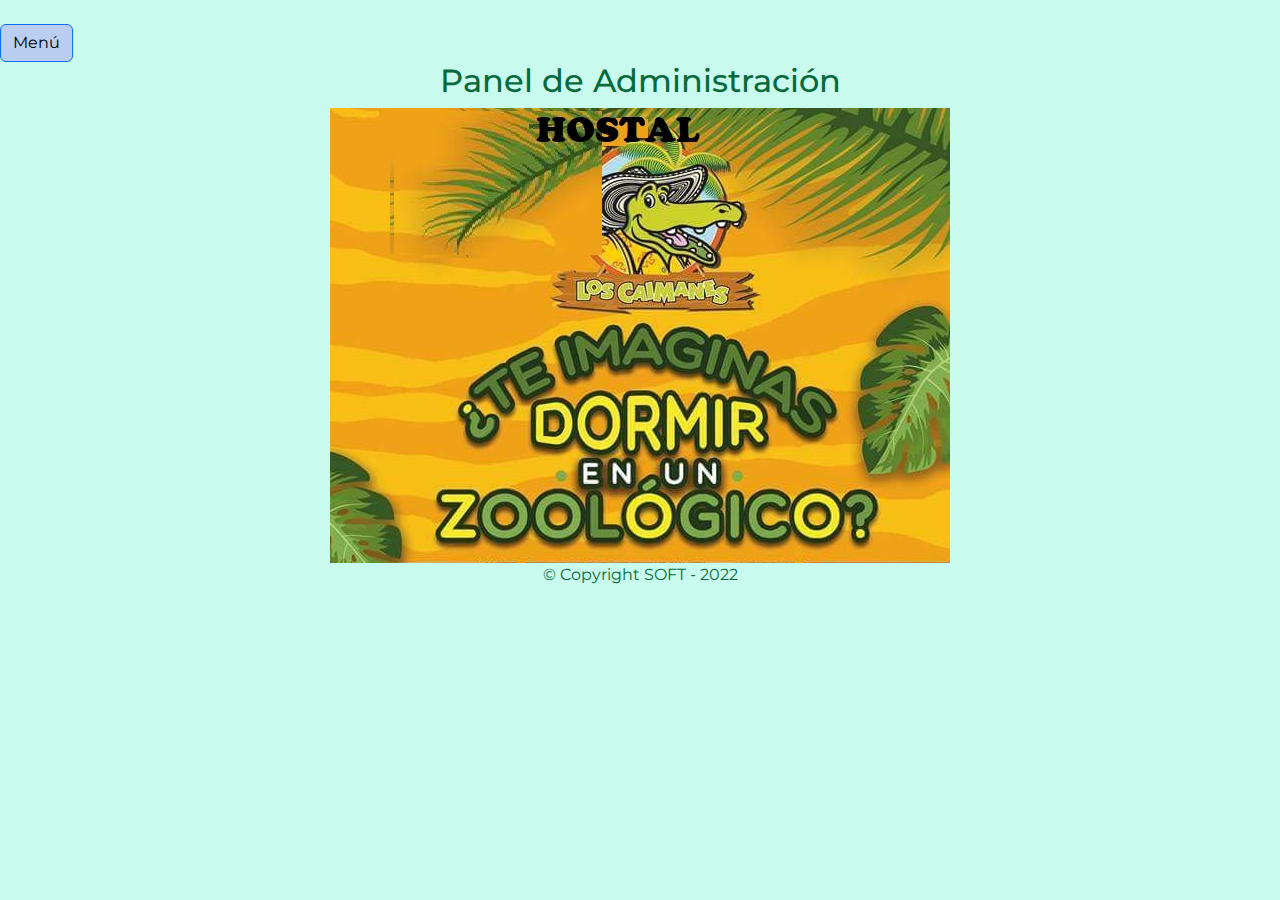
<file: index.html>
<!doctype html>
<html lang="en">

  <head>
    <meta charset="utf-8">
    <meta name="viewport" content="width=device-width, initial-scale=1">
    <title>Hostal Los Caimanes</title>
     <link href="https://fonts.googleapis.com/css2?family=Montserrat:wght@300&display=swap" rel="stylesheet">
     <link href="css/bootstrap.min.css" rel="stylesheet">
     <link rel="stylesheet" href="style.css">
  </head>

<body>
    <script src="js/bootstrap.bundle.min.js"></script>

        <header>
            <br>
            <button class="btn btn-primary" type="button" data-bs-toggle="offcanvas" data-bs-target="#offcanvasWithBothOptions" aria-controls="offcanvasWithBothOptions">Menú</button>

                    <div class="offcanvas offcanvas-start" data-bs-scroll="true" tabindex="-1" id="offcanvasWithBothOptions" aria-labelledby="offcanvasWithBothOptionsLabel">
                    <div class="offcanvas-header">
                        <h5 class="offcanvas-title" id="offcanvasWithBothOptionsLabel">¡Bienvenido!</h5>
                        <button type="button" class="btn-close" data-bs-dismiss="offcanvas" aria-label="Close"></button>
                    </div>

                    <div class="offcanvas-body">
                         <ul>
                            <li class="nav-item"><a class="nav-link active" aria-current="page" href="index.html">Inicio</a></li>
                            <li class="nav-item"><a class="nav-link" href="hotel.html">Hoteles</a></li>
                            <li class="nav-item"><a class="nav-link" href="tipoCuartos.html">Tipos de Habitaciones</a></li>
                            <li class="nav-item"><a class="nav-link" href="acomodaciones.html">Acomodaciones</a></li>
                        </ul>
                    </div>
             </div>
            
                 <div class="subtituloadmin">
                        <h2>Panel de Administración</h2>
                        <img src="logo.jpg" alt="Logo">
                    </div>
        </header>

        <main> </main>

        <footer>
            <p class="copyright">&copy Copyright SOFT - 2022</p>
        </footer>
	</body>
</html>
</file>
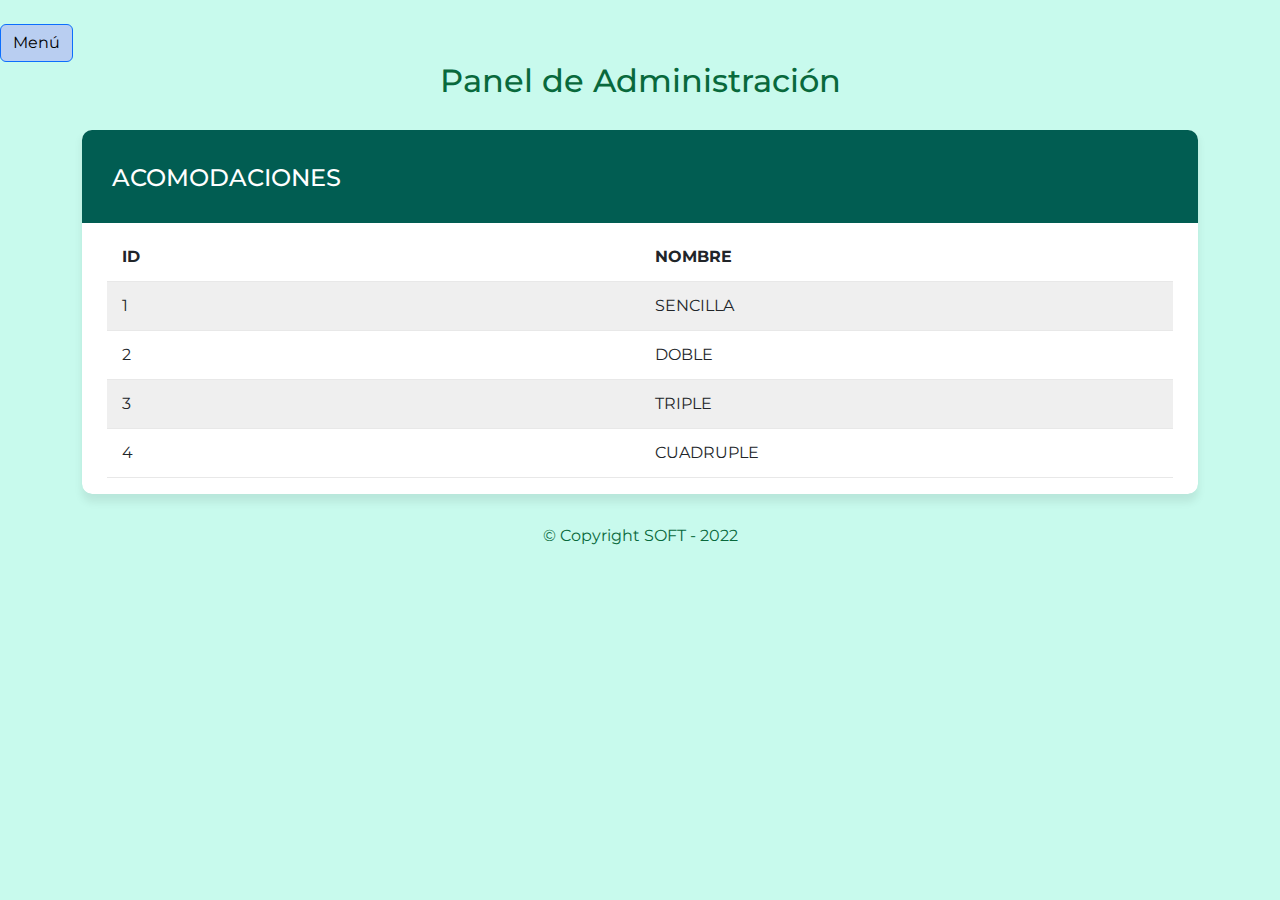
<file: acomodaciones.html>
<!doctype html>
<html lang="en">

  <head>
    <meta charset="utf-8">
    <meta name="viewport" content="width=device-width, initial-scale=1">
    <title>Hostal Los Caimanes</title>
    <link href="css/bootstrap.min.css" rel="stylesheet">
    <link rel="stylesheet" href="style.css">
    <link href="https://fonts.googleapis.com/css2?family=Montserrat:wght@300&display=swap" rel="stylesheet">

  </head>

<body>
    <script src="js/bootstrap.bundle.min.js"></script>

    <header>
		<br>
		<button class="btn btn-primary" type="button" data-bs-toggle="offcanvas" data-bs-target="#offcanvasWithBothOptions" aria-controls="offcanvasWithBothOptions">Menú</button>

				<div class="offcanvas offcanvas-start" data-bs-scroll="true" tabindex="-1" id="offcanvasWithBothOptions" aria-labelledby="offcanvasWithBothOptionsLabel">
				<div class="offcanvas-header">
					<h5 class="offcanvas-title" id="offcanvasWithBothOptionsLabel">¡Bienvenido!</h5>
					<button type="button" class="btn-close" data-bs-dismiss="offcanvas" aria-label="Close"></button>
				</div>

				<div class="offcanvas-body">
					 <ul>
						<li class="nav-item"><a class="nav-link active" aria-current="page" href="index.html">Inicio</a></li>
						<li class="nav-item"><a class="nav-link" href="hotel.html">Hoteles</a></li>
						<li class="nav-item"><a class="nav-link" href="tipoCuartos.html">Tipos de Habitaciones</a></li>
						<li class="nav-item"><a class="nav-link" href="acomodaciones.html">Acomodaciones</a></li>
					</ul>
				</div>
		 </div>
		

		  </div>
				<div class="subtituloadmin">
					<h2>Panel de Administración</h2>
				</div>
    </header>

    <main>
    	<!-- TABLA DE CONTENIDOS -->
		<div class="container">
			
			<div class="table-responsive">
				
				<div class="table-wrapper">
					<div class="table-title">
						<div class="row">
							
				<div class="col-6">
					<h2>ACOMODACIONES</h2>
				</div>
			    	</div>
				    	</div>

					<table class="table table-striped table-hover" id="mainTable">
							<thead>
								<tr>
									<th>ID</th>
									<th>NOMBRE</th>
								</tr>
							</thead>

							<tbody>
								<tr>
									<td>1</td>
									<td>SENCILLA</td>
								</tr>
								<tr>
									<td>2</td>
									<td>DOBLE</td>
								</tr>
								<tr>
									<td>3</td>
									<td>TRIPLE</td>
							   </tr>
                               <tr>
                                <td>4</td>
                                <td>CUADRUPLE</td>
                           </tr>
                            </tbody>
					</table>
				</div>
			</div>
		</div>
</main>

<footer>
		<p class="copyright">&copy Copyright SOFT - 2022</p>
		</footer>
	</body>
</html>
</file>
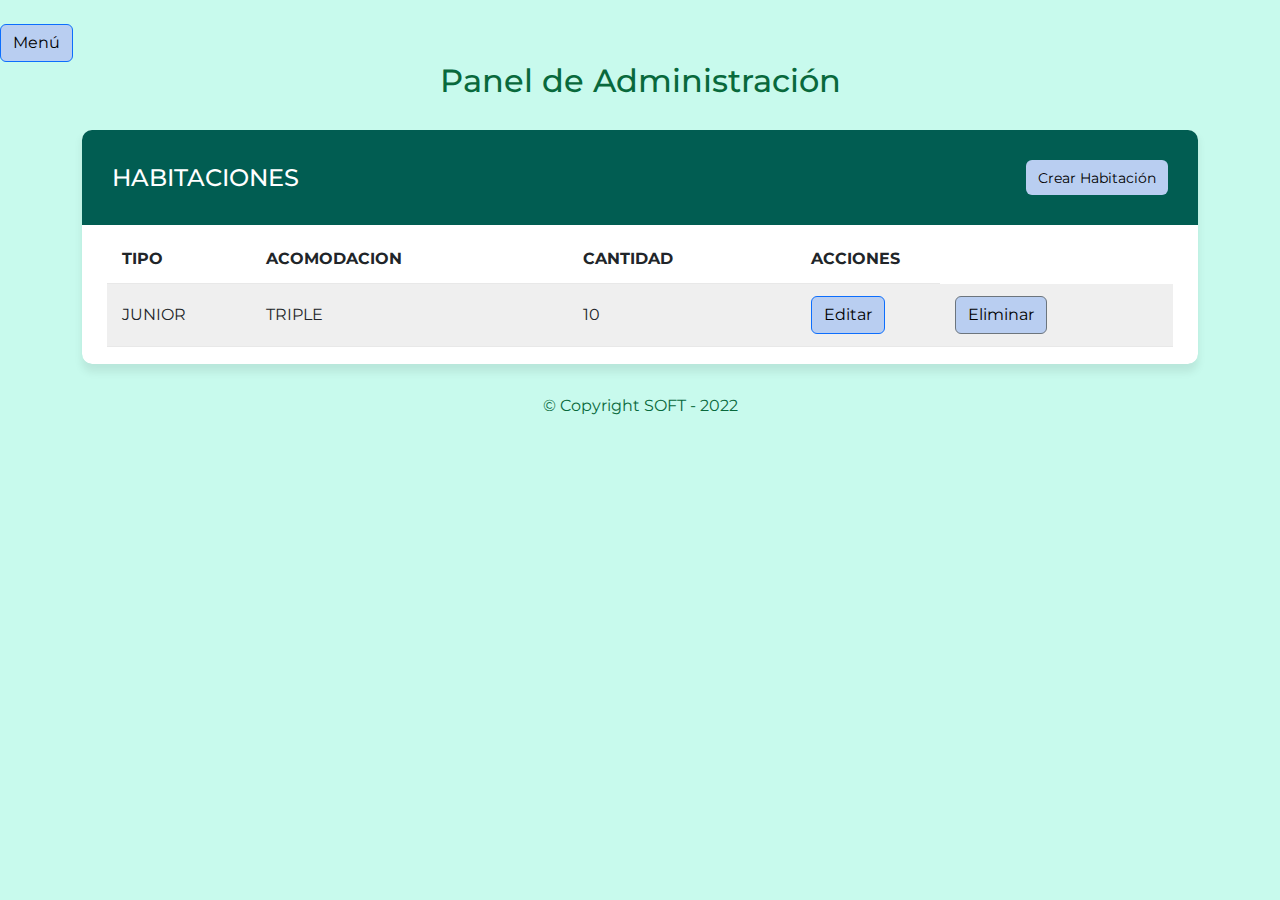
<file: cuartos.html>
<!doctype html>
<html lang="en">

  <head>
    <meta charset="utf-8">
    <meta name="viewport" content="width=device-width, initial-scale=1">
    <title>Hostal Los Caimanes</title>
    <link href="css/bootstrap.min.css" rel="stylesheet">
    <link rel="stylesheet" href="style.css">
    <link href="https://fonts.googleapis.com/css2?family=Montserrat:wght@300&display=swap" rel="stylesheet">
  </head>

<body>
    <script src="js/bootstrap.bundle.min.js"></script>

    <header>
		<br>
		<button class="btn btn-primary" type="button" data-bs-toggle="offcanvas" data-bs-target="#offcanvasWithBothOptions" aria-controls="offcanvasWithBothOptions">Menú</button>

				<div class="offcanvas offcanvas-start" data-bs-scroll="true" tabindex="-1" id="offcanvasWithBothOptions" aria-labelledby="offcanvasWithBothOptionsLabel">
				<div class="offcanvas-header">
					<h5 class="offcanvas-title" id="offcanvasWithBothOptionsLabel">¡Bienvenido!</h5>
					<button type="button" class="btn-close" data-bs-dismiss="offcanvas" aria-label="Close"></button>
				</div>

				<div class="offcanvas-body">
					 <ul>
						<li class="nav-item"><a class="nav-link active" aria-current="page" href="index.html">Inicio</a></li>
						<li class="nav-item"><a class="nav-link" href="hotel.html">Hoteles</a></li>
						<li class="nav-item"><a class="nav-link" href="tipoCuartos.html">Tipos de Habitaciones</a></li>
						<li class="nav-item"><a class="nav-link" href="acomodaciones.html">Acomodaciones</a></li>
					</ul>
				</div>
		 </div>
		

		  </div>
				<div class="subtituloadmin">
					<h2>Panel de Administración</h2>
				</div>
    </header>

    <main>
    	<!-- TABLA DE CONTENIDOS -->
		<div class="container">
			
			<div class="table-responsive">
				
				<div class="table-wrapper">
					<div class="table-title">
						<div class="row">
							
				<div class="col-6">
					<h2>HABITACIONES</h2>
				</div>
							
				<div class="col-6">
								<a href="NuevoCuarto.html" class="btn btn-success">
								</i><span>Crear Habitación</span></a>
							</div>
						</div>
					</div>

					<table class="table table-striped table-hover" id="mainTable">
							<thead>
								<tr>
									<th>TIPO</th>
									<th>ACOMODACION</th>
									<th>CANTIDAD</th>
									<th>ACCIONES</th>
								</tr>
							</thead>

							<tbody>
								<tr>
									<td>JUNIOR</td>
									<td>TRIPLE</td>
									<td>10</td>
									<td><a href="modCuarto.html"><button type="button" class="btn btn-outline-primary" >Editar</button></a></td>
									<td><button type="button" class="btn btn-outline-secondary">Eliminar</button></td>
								</tr>
								

							</tbody>
					</table>
				</div>
			</div>
		</div>
</main>

<footer>
		<p class="copyright">&copy Copyright SOFT - 2022</p>
		</footer>
	</body>
</html>
</file>
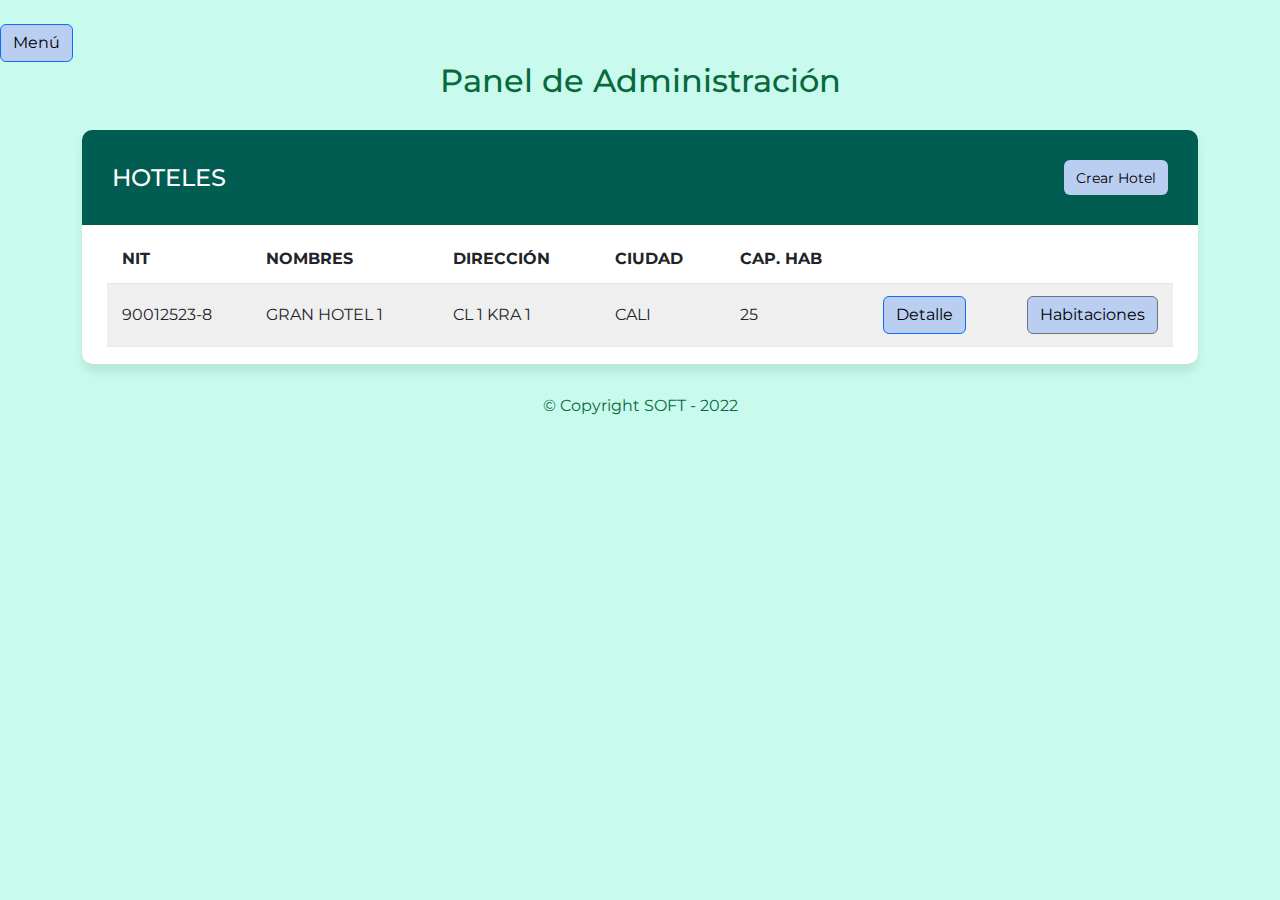
<file: hotel.html>
<!doctype html>
<html lang="en">

  <head>
    <meta charset="utf-8">
    <meta name="viewport" content="width=device-width, initial-scale=1">
    <title>Hotel Los Caimanes</title>
    <link href="css/bootstrap.min.css" rel="stylesheet">
    <link rel="stylesheet" href="style.css">
    <link href="https://fonts.googleapis.com/css2?family=Montserrat:wght@300&display=swap" rel="stylesheet">
  </head>

<body>
    <script src="js/bootstrap.bundle.min.js"></script>

    <header>
		<br>
		<button class="btn btn-primary" type="button" data-bs-toggle="offcanvas" data-bs-target="#offcanvasWithBothOptions" aria-controls="offcanvasWithBothOptions">Menú</button>

				<div class="offcanvas offcanvas-start" data-bs-scroll="true" tabindex="-1" id="offcanvasWithBothOptions" aria-labelledby="offcanvasWithBothOptionsLabel">
				<div class="offcanvas-header">
					<h5 class="offcanvas-title" id="offcanvasWithBothOptionsLabel">¡Bienvenido!</h5>
					<button type="button" class="btn-close" data-bs-dismiss="offcanvas" aria-label="Close"></button>
				</div>

				<div class="offcanvas-body">
					 <ul>
						<li class="nav-item"><a class="nav-link active" aria-current="page" href="index.html">Inicio</a></li>
						<li class="nav-item"><a class="nav-link" href="hotel.html">Hoteles</a></li>
						<li class="nav-item"><a class="nav-link" href="tipoCuartos.html">Tipos de Habitaciones</a></li>
						<li class="nav-item"><a class="nav-link" href="acomodaciones.html">Acomodaciones</a></li>
					</ul>
				</div>
		 </div>
		

		  </div>
				<div class="subtituloadmin">
					<h2>Panel de Administración</h2>
				</div>
          
    </header>

    <main>
    	<!-- TABLA DE CONTENIDOS -->
		<div class="container">
			
			<div class="table-responsive">
	
							
				<div class="table-wrapper">
					<div class="table-title">
						<div class="row">
							
				<div class="col-6">
					<h2>HOTELES</h2>
				</div>
							
				<div class="col-6">
								<a href="NuevoHotel.html" class="btn btn-success">
								</i><span>Crear Hotel</span></a>
							</div>
						</div>
					</div>

					<table class="table table-striped table-hover" id="mainTable">
							<thead>
								<tr>
									<th>NIT</th>
									<th>NOMBRES</th>
									<th>DIRECCIÓN</th>
                                    <th>CIUDAD</th>
                                    <th>CAP. HAB</th>
									<th></th>
                                    <th></th>   
								</tr>
							</thead>

							<tbody>

								<tr>
                                    <td>90012523-8</td>
									<td>GRAN HOTEL 1</td>
                                    <td>CL 1 KRA 1</td>
									<td>CALI</td>
                                    <td>25</td>
									<td><a href="modHotel.html"><button type="button" class="btn btn-outline-primary">Detalle</button></a></td>
									<td><a href="cuartos.html" ><button type="button" class="btn btn-outline-secondary">Habitaciones</button></td>
								</tr>

							</tbody>
					</table>
				</div>
			</div>
		</div>
</main>

		<footer>
			<p class="copyright">&copy Copyright SOFT - 2022</p>
		</footer>

	</body>
</html>
</file>
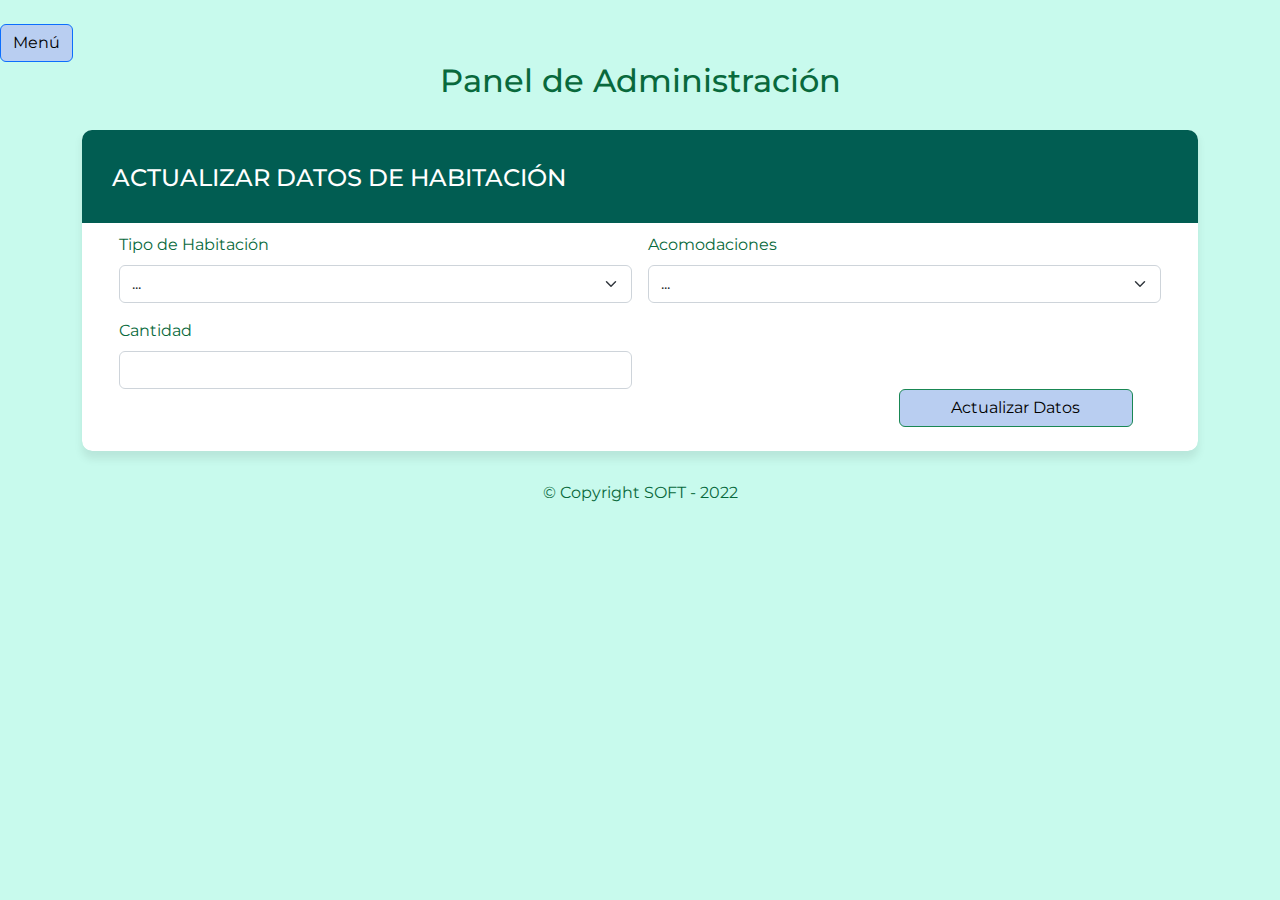
<file: modCuarto.html>
<!doctype html>
<html lang="en">

  <head>
    <meta charset="utf-8">
    <meta name="viewport" content="width=device-width, initial-scale=1">
    <title>Hotel Los Caimanes</title>
    <link href="css/bootstrap.min.css" rel="stylesheet">
    <link rel="stylesheet" href="style.css">
    <link href="https://fonts.googleapis.com/css2?family=Montserrat:wght@300&display=swap" rel="stylesheet">
  </head>

<body>
    <script src="js/bootstrap.bundle.min.js"></script>

    <header>
      <br>
      <button class="btn btn-primary" type="button" data-bs-toggle="offcanvas" data-bs-target="#offcanvasWithBothOptions" aria-controls="offcanvasWithBothOptions">Menú</button>

              <div class="offcanvas offcanvas-start" data-bs-scroll="true" tabindex="-1" id="offcanvasWithBothOptions" aria-labelledby="offcanvasWithBothOptionsLabel">
              <div class="offcanvas-header">
                  <h5 class="offcanvas-title" id="offcanvasWithBothOptionsLabel">¡Bienvenido!</h5>
                  <button type="button" class="btn-close" data-bs-dismiss="offcanvas" aria-label="Close"></button>
              </div>

              <div class="offcanvas-body">
                   <ul>
                      <li class="nav-item"><a class="nav-link active" aria-current="page" href="index.html">Inicio</a></li>
                      <li class="nav-item"><a class="nav-link" href="hotel.html">Hoteles</a></li>
                      <li class="nav-item"><a class="nav-link" href="tipoCuartos.html">Tipos de Habitaciones</a></li>
                      <li class="nav-item"><a class="nav-link" href="acomodaciones.html">Acomodaciones</a></li>
                  </ul>
              </div>
       </div>
      

        </div>
              <div class="subtituloadmin">
                  <h2>Panel de Administración</h2>
               </div>
    </header>

    <main>
       
        <div class="container">
	            <div class="table-responsive">
                <div class="table-wrapper">
                  <div class="table-title">
                    <div class="row">
							
                            <div class="col-6">
                                <h2>ACTUALIZAR DATOS DE HABITACIÓN</h2>
                            </div>
                          </div>
                       </div>
		    
              <div class="container">
                <form class="row g-3">

                      <div class="col-md-6">
                        <label for="inputTipoHabitacion" class="form-label">Tipo de Habitación</label>
                        <select id="inputTipoHabitacion" class="form-select">
                          <option selected>...</option>
                          <option>JUNIOR</option>
                          <option>ESTANDAR</option>
                          <option>SUITE</option>
                        </select>
                      </div>

                      <div class="col-md-6">
                        <label for="inputAcomodaciones" class="form-label">Acomodaciones</label>
                        <select id="inputAcomodaciones" class="form-select">
                          <option selected>...</option>
                          <option>SENCILLA</option>
                          <option>DOBLE</option>
                          <option>TRIPLE</option>
                          <option>CUADRUPLE</option>
                        </select>
                      </div>

                      <div class="col-md-6">
                        <label for="inputCantidad" class="form-label">Cantidad</label>
                        <input type="text" class="form-control" id="inputCantidad">
                      </div>

                      <div class="row">
                        <div class="col-9"></div>
                        <div class="col-3">
                          <a href="cuartos.html" class="btn btn-success"></i><span>Actualizar Datos</span></a>
                        </div>
                      </div>
                    </form>
                    <br>
                </div>
          </main>

      <footer>
          <p class="copyright">&copy Copyright SOFT - 2022</p>
      </footer>   
</body>
</html>
</file>
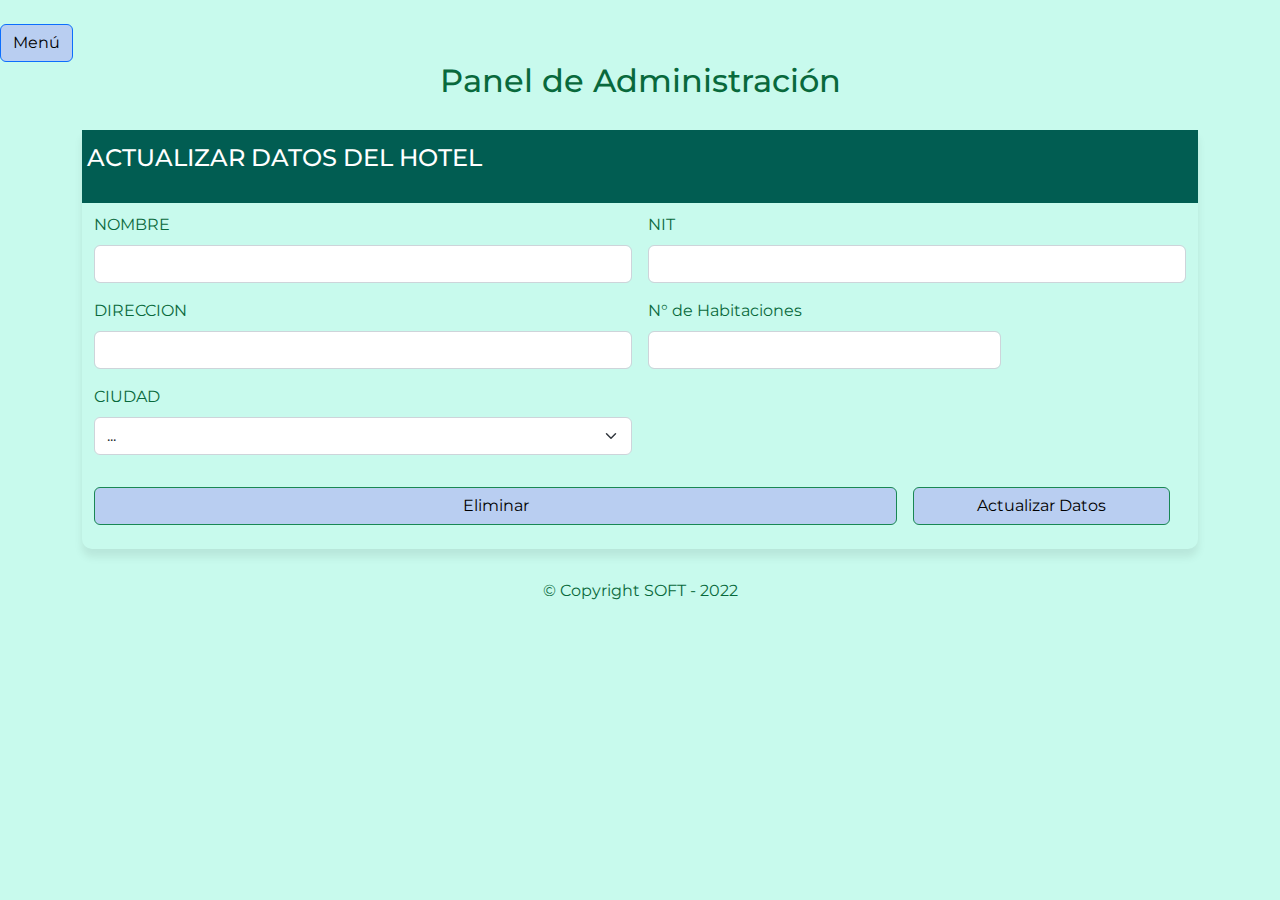
<file: modHotel.html>
<!doctype html>
<html lang="en">

  <head>
    <meta charset="utf-8">
    <meta name="viewport" content="width=device-width, initial-scale=1">
    <title>Hostal Los Caimanes</title>
    <link href="css/bootstrap.min.css" rel="stylesheet">
    <link rel="stylesheet" href="style.css">
    <link href="https://fonts.googleapis.com/css2?family=Montserrat:wght@300&display=swap" rel="stylesheet">
  </head>

<body>
    <script src="js/bootstrap.bundle.min.js"></script>

    <header>
      <br>
      <button class="btn btn-primary" type="button" data-bs-toggle="offcanvas" data-bs-target="#offcanvasWithBothOptions" aria-controls="offcanvasWithBothOptions">Menú</button>

              <div class="offcanvas offcanvas-start" data-bs-scroll="true" tabindex="-1" id="offcanvasWithBothOptions" aria-labelledby="offcanvasWithBothOptionsLabel">
              <div class="offcanvas-header">
                  <h5 class="offcanvas-title" id="offcanvasWithBothOptionsLabel">¡Bienvenido!</h5>
                  <button type="button" class="btn-close" data-bs-dismiss="offcanvas" aria-label="Close"></button>
              </div>

              <div class="offcanvas-body">
                   <ul>
                      <li class="nav-item"><a class="nav-link active" aria-current="page" href="index.html">Inicio</a></li>
                      <li class="nav-item"><a class="nav-link" href="hotel.html">Hoteles</a></li>
                      <li class="nav-item"><a class="nav-link" href="tipoCuartos.html">Tipos de Habitaciones</a></li>
                      <li class="nav-item"><a class="nav-link" href="acomodaciones.html">Acomodaciones</a></li>
                  </ul>
              </div>
       </div>
      

        </div>
              <div class="subtituloadmin">
                  <h2>Panel de Administración</h2>
            </div>
    </header>

    <main>
       
        <div class="container">
	            <div class="table-responsive">
            
                  <div class="table-title">
                    <div class="row">
							<div class="col-6">
                                <h2>ACTUALIZAR DATOS DEL HOTEL</h2>
                            </div>
                          </div>
                       </div>
                    
                    <div class="container">
                        <form class="row g-3">

                    <div class="col-md-6">
                        <label for="inputNombre" class="form-label">NOMBRE</label>
                        <input type="text" class="form-control" id="inputNombre">
                      </div>

                      <div class="col-md-6">
                        <label for="inputNit" class="form-label">NIT</label>
                        <input type="text" class="form-control" id="inputNit">
                      </div>
                      
                      <div class="col-md-6">
                        <label for="inputDireccion" class="form-label">DIRECCION</label>
                        <input type="text" class="form-control" id="inputDireccion">
                      </div>

                      <div class="col-md-4">
                        <label for="inputCantHabitaciones" class="form-label">N° de Habitaciones</label>
                        <input type="text" class="form-control" id="inputCantHabitaciones">
                      </div>

                      <div class="col-md-6">
                        <label for="inputCiudad" class="form-label">CIUDAD</label>
                        <select id="inputCiudad" class="form-select">
                          <option selected>...</option>
                          <option>Manizalez</option>
                          <option>Cauca</option>
                          <option>Monteria</option>
                        </select>
                      </div>

                      <div class="row g-3">
                             <div class="col-9">
                            <a href="#" class="btn btn-success"></i><span>Eliminar</span></a>
                        </div>

                         <div class="col-3">
                          <a href="hotel.html" class="btn btn-success"></i><span>Actualizar Datos</span></a>
                        </div>
                      </div>
                    </form>
                    <br>
            
          </main>

    <footer>
          <p class="copyright">&copy Copyright  SOFT - 2022</p>
      </footer>   
</body>
</html>
</file>
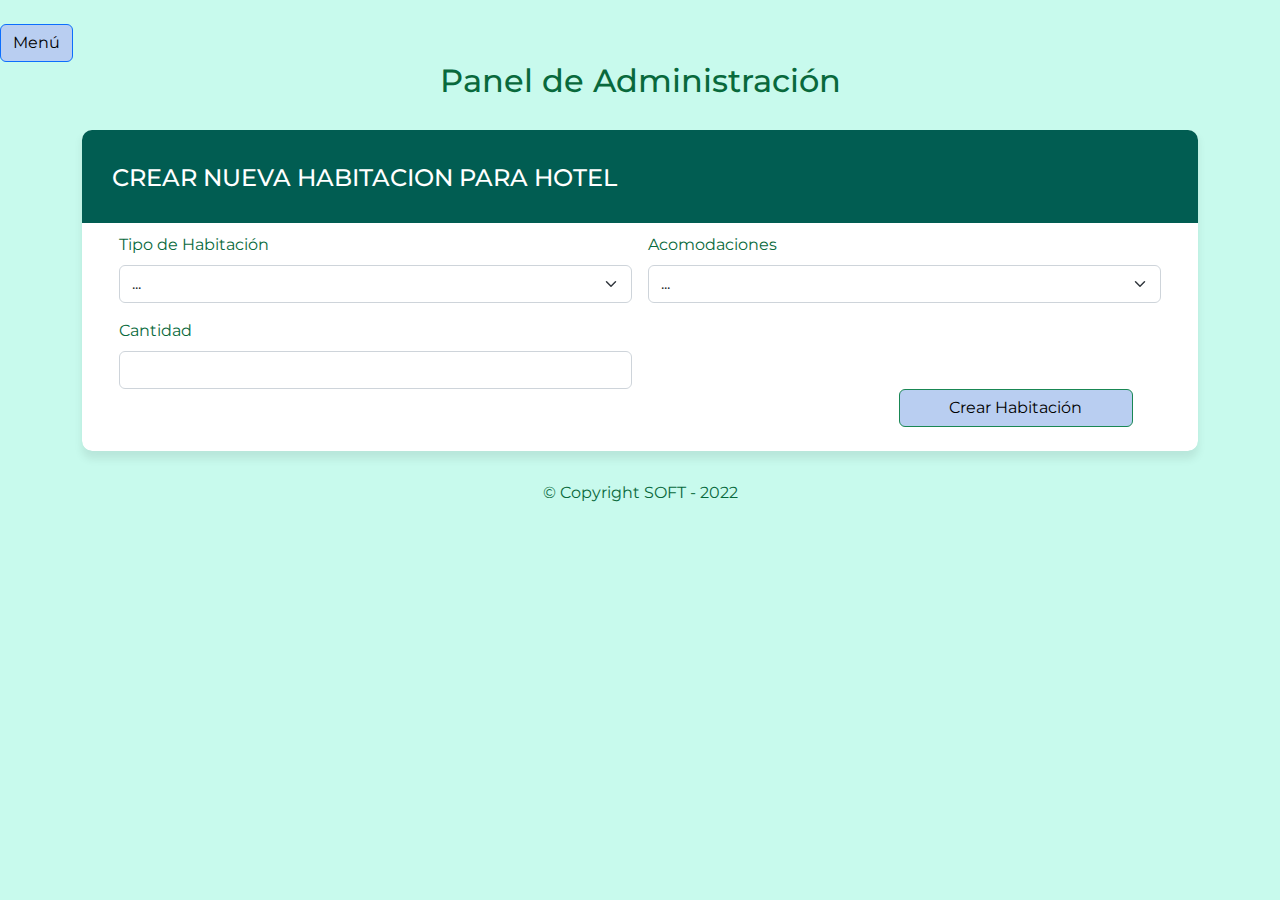
<file: NuevoCuarto.html>
<!doctype html>
<html lang="en">

  <head>
    <meta charset="utf-8">
    <meta name="viewport" content="width=device-width, initial-scale=1">
    <title>Hostal Los Caimanes</title>
    <link href="css/bootstrap.min.css" rel="stylesheet">
    <link rel="stylesheet" href="style.css">
    <link href="https://fonts.googleapis.com/css2?family=Montserrat:wght@300&display=swap" rel="stylesheet">
  </head>

<body>
    <script src="js/bootstrap.bundle.min.js"></script>

    <header>
      <br>
      <button class="btn btn-primary" type="button" data-bs-toggle="offcanvas" data-bs-target="#offcanvasWithBothOptions" aria-controls="offcanvasWithBothOptions">Menú</button>

              <div class="offcanvas offcanvas-start" data-bs-scroll="true" tabindex="-1" id="offcanvasWithBothOptions" aria-labelledby="offcanvasWithBothOptionsLabel">
              <div class="offcanvas-header">
                  <h5 class="offcanvas-title" id="offcanvasWithBothOptionsLabel">¡Bienvenido!</h5>
                  <button type="button" class="btn-close" data-bs-dismiss="offcanvas" aria-label="Close"></button>
              </div>

              <div class="offcanvas-body">
                   <ul>
                      <li class="nav-item"><a class="nav-link active" aria-current="page" href="index.html">Inicio</a></li>
                      <li class="nav-item"><a class="nav-link" href="hotel.html">Hoteles</a></li>
                      <li class="nav-item"><a class="nav-link" href="tipoCuartos.html">Tipos de Habitaciones</a></li>
                      <li class="nav-item"><a class="nav-link" href="acomodaciones.html">Acomodaciones</a></li>
                  </ul>
              </div>
       </div>
      

        </div>
              <div class="subtituloadmin">
                  <h2>Panel de Administración</h2>
           </div>
    </header>

    <main>
       
        <div class="container">
	            <div class="table-responsive">
                <div class="table-wrapper">
                  <div class="table-title">
                    <div class="row">
							
                            <div class="col-6">
                                <h2>CREAR NUEVA HABITACION PARA HOTEL</h2>
                            </div>
                          </div>
                       </div>
		    
              <div class="container">
                <form class="row g-3">

                      <div class="col-md-6">
                        <label for="inputTipoHabitacion" class="form-label">Tipo de Habitación</label>
                        <select id="inputTipoHabitacion" class="form-select">
                          <option selected>...</option>
                          <option>JUNIOR</option>
                          <option>ESTANDAR</option>
                          <option>SUITE</option>
                        </select>
                      </div>

                      <div class="col-md-6">
                        <label for="inputAcomodaciones" class="form-label">Acomodaciones</label>
                        <select id="inputAcomodaciones" class="form-select">
                          <option selected>...</option>
                          <option>SENCILLA</option>
                          <option>DOBLE</option>
                          <option>TRIPLE</option>
                          <option>CUADRUPLE</option>
                        </select>
                      </div>

                      <div class="col-md-6">
                        <label for="inputCantidad" class="form-label">Cantidad</label>
                        <input type="text" class="form-control" id="inputCantidad">
                      </div>

                      <div class="row">
                        <div class="col-9"></div>
                        <div class="col-3">
                          <a href="cuartos.html" class="btn btn-success"></i><span>Crear Habitación</span></a>
                        </div>
                      </div>
                    </form>
                    <br>
                </div>
          </main>

      <footer>
          <p class="copyright">&copy Copyright  SOFT - 2022</p>
      </footer>   
</body>
</html>
</file>
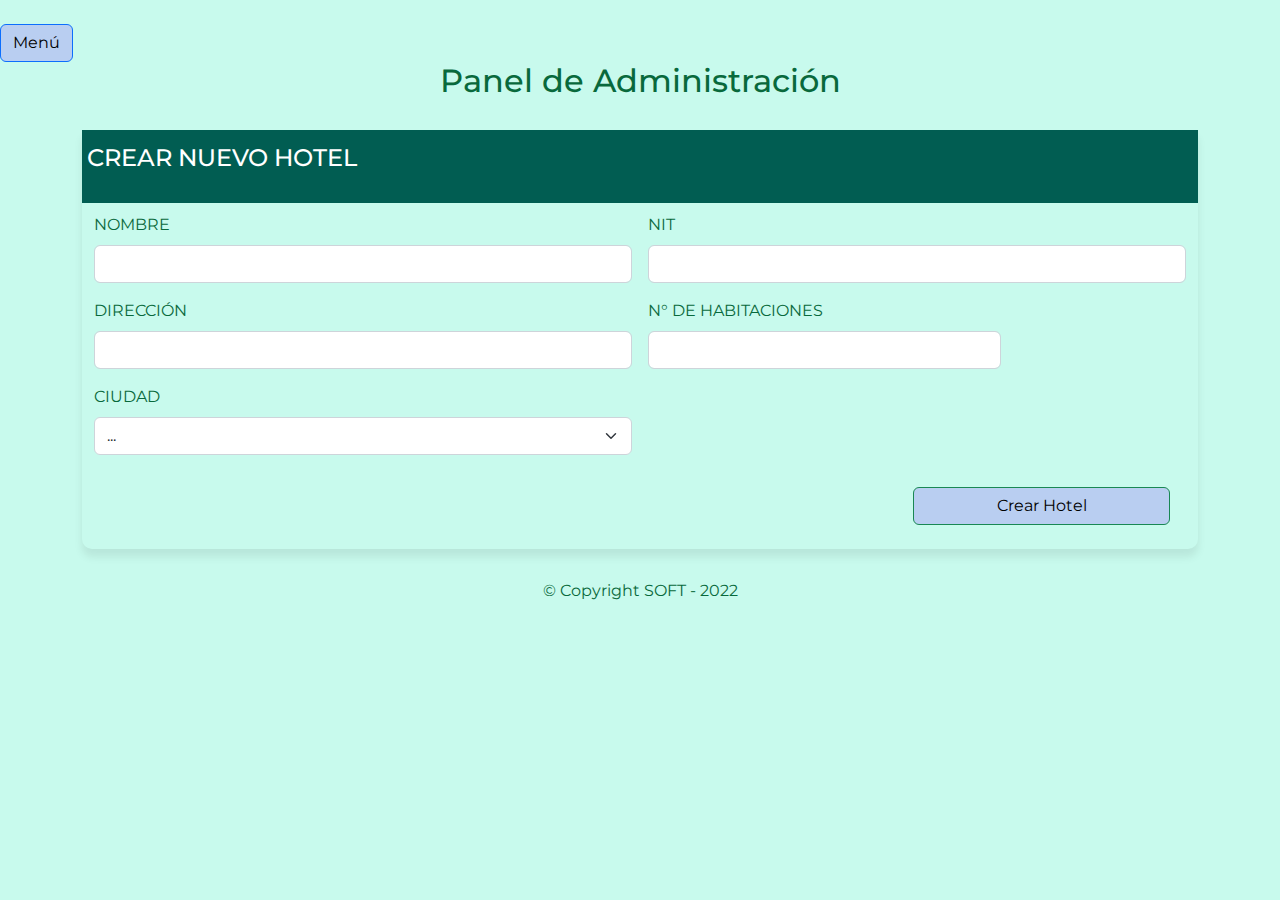
<file: NuevoHotel.html>
<!doctype html>

<html lang="en">

  <head>
    <meta charset="utf-8">
    <meta name="viewport" content="width=device-width, initial-scale=1">
    <title>Hostal Los Caimanes</title>
    <link href="css/bootstrap.min.css" rel="stylesheet">
    <link rel="stylesheet" href="style.css">
    <link href="https://fonts.googleapis.com/css2?family=Montserrat:wght@300&display=swap" rel="stylesheet">
  </head>

<body>
    <script src="js/bootstrap.bundle.min.js"></script>

    <header>
      <br>
      <button class="btn btn-primary" type="button" data-bs-toggle="offcanvas" data-bs-target="#offcanvasWithBothOptions" aria-controls="offcanvasWithBothOptions">Menú</button>

              <div class="offcanvas offcanvas-start" data-bs-scroll="true" tabindex="-1" id="offcanvasWithBothOptions" aria-labelledby="offcanvasWithBothOptionsLabel">
              <div class="offcanvas-header">
                  <h5 class="offcanvas-title" id="offcanvasWithBothOptionsLabel">¡Bienvenido!</h5>
                  <button type="button" class="btn-close" data-bs-dismiss="offcanvas" aria-label="Close"></button>
              </div>

              <div class="offcanvas-body">
                   <ul>
                      <li class="nav-item"><a class="nav-link active" aria-current="page" href="index.html">Inicio</a></li>
                      <li class="nav-item"><a class="nav-link" href="hotel.html">Hoteles</a></li>
                      <li class="nav-item"><a class="nav-link" href="tipoCuartos.html">Tipos de Habitaciones</a></li>
                      <li class="nav-item"><a class="nav-link" href="acomodaciones.html">Acomodaciones</a></li>
                  </ul>
              </div>
       </div>
      

        </div>
              <div class="subtituloadmin">
                  <h2>Panel de Administración</h2>
            </div>
    </header>

    <main>
       
        <div class="container">
	            <div class="table-responsive">
            
                  <div class="table-title">
                    <div class="row">
							        <div class="col-6">
                                <h2>CREAR NUEVO HOTEL</h2>
                            </div>
                          </div>
                          
                       </div>
                    
                    <div class="container">
                        <form class="row g-3">

                    <div class="col-md-6">
                        <label for="inputNombre" class="form-label">NOMBRE</label>
                        <input type="text" class="form-control" id="inputNombre">
                      </div>

                      <div class="col-md-6">
                        <label for="inputNit" class="form-label">NIT</label>
                        <input type="text" class="form-control" id="inputNit">
                      </div>
                      
                      <div class="col-md-6">
                        <label for="inputDireccion" class="form-label">DIRECCIÓN</label>
                        <input type="text" class="form-control" id="inputDireccion">
                      </div>

                      <div class="col-md-4">
                        <label for="inputHabitaciones" class="form-label">N° DE HABITACIONES</label>
                        <input type="text" class="form-control" id="inputHabitaciones">
                      </div>

                      <div class="col-md-6">
                        <label for="inputCiudad" class="form-label">CIUDAD</label>
                        <select id="inputCiudad" class="form-select">
                          <option selected>...</option>
                          <option>Manizalez</option>
                          <option>Cauca</option>
                          <option>Monteria</option>
                        </select>
                      </div>

                      <div class="row g-3">
                             <div class="col-9">
                       </div>

                         <div class="col-3">
                          <a href="hotel.html" class="btn btn-success"></i><span>Crear Hotel</span></a>
                        </div>
                      </div>
                    </form>
                    <br>
            
          </main>

    <footer>
          <p class="copyright">&copy Copyright SOFT - 2022</p>
      </footer>   
</body>
</html>
</file>
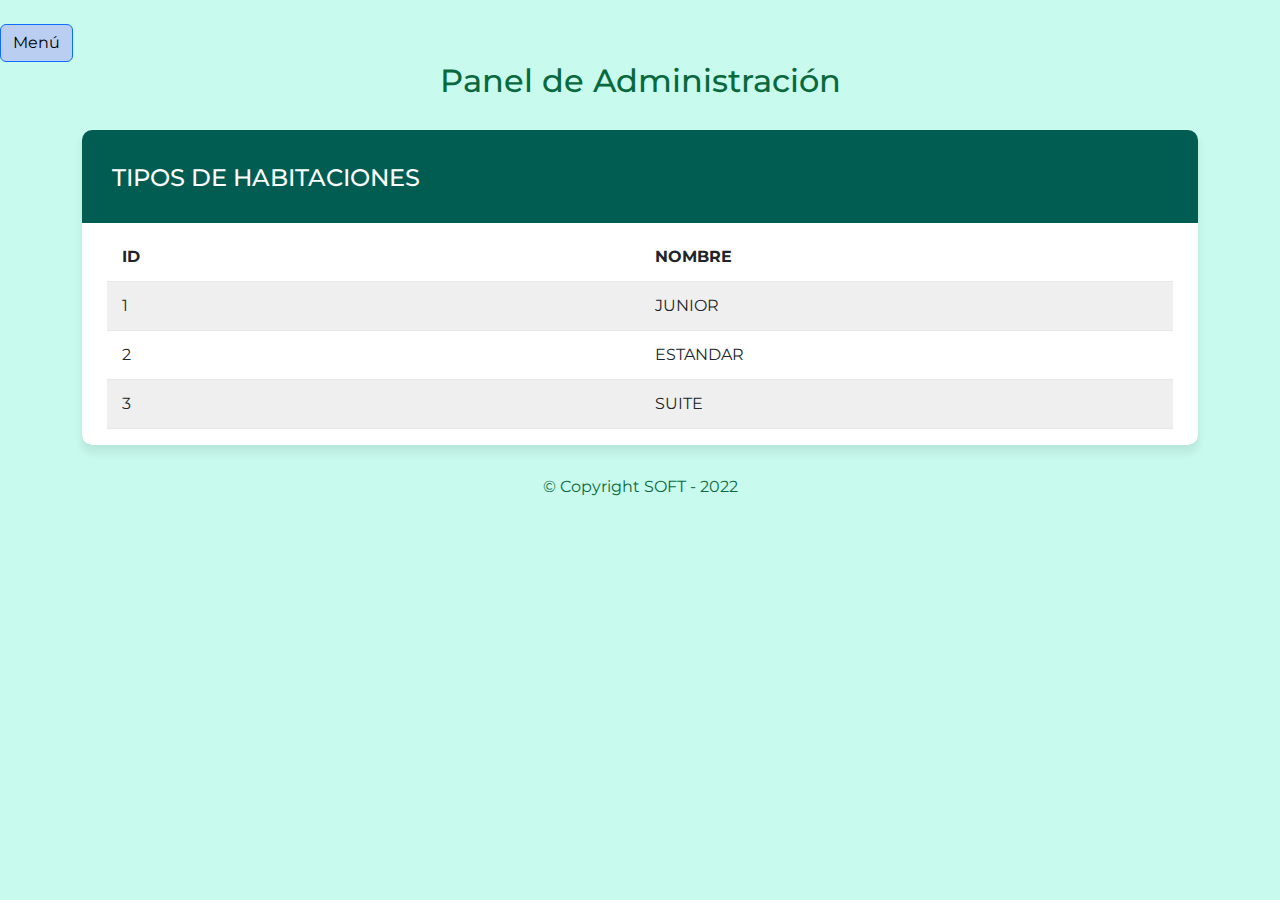
<file: tipoCuartos.html>
<!doctype html>
<html lang="en">

  <head>
    <meta charset="utf-8">
    <meta name="viewport" content="width=device-width, initial-scale=1">
    <title>Hostal Los Caimanes</title>
    <link href="css/bootstrap.min.css" rel="stylesheet">
    <link rel="stylesheet" href="style.css">
    <link href="https://fonts.googleapis.com/css2?family=Montserrat:wght@300&display=swap" rel="stylesheet">
  </head>

<body>
    <script src="js/bootstrap.bundle.min.js"></script>

    <header>
		<br>
		<button class="btn btn-primary" type="button" data-bs-toggle="offcanvas" data-bs-target="#offcanvasWithBothOptions" aria-controls="offcanvasWithBothOptions">Menú</button>

				<div class="offcanvas offcanvas-start" data-bs-scroll="true" tabindex="-1" id="offcanvasWithBothOptions" aria-labelledby="offcanvasWithBothOptionsLabel">
				<div class="offcanvas-header">
					<h5 class="offcanvas-title" id="offcanvasWithBothOptionsLabel">¡Bienvenido!</h5>
					<button type="button" class="btn-close" data-bs-dismiss="offcanvas" aria-label="Close"></button>
				</div>

				<div class="offcanvas-body">
					 <ul>
						<li class="nav-item"><a class="nav-link active" aria-current="page" href="index.html">Inicio</a></li>
						<li class="nav-item"><a class="nav-link" href="hotel.html">Hoteles</a></li>
						<li class="nav-item"><a class="nav-link" href="tipoCuartos.html">Tipos de Habitaciones</a></li>
						<li class="nav-item"><a class="nav-link" href="acomodaciones.html">Acomodaciones</a></li>
					</ul>
				</div>
		 </div>
		

		  </div>
				<div class="subtituloadmin">
					<h2>Panel de Administración</h2>
			</div>  
    </header>

    <main>
    	<!-- TABLA DE CONTENIDOS -->
		<div class="container">
			
			<div class="table-responsive">
				
				<div class="table-wrapper">
					<div class="table-title">
						<div class="row">
							
				<div class="col-6">
					<h2>TIPOS DE HABITACIONES</h2>
				</div>
			    	</div>
				    	</div>

					<table class="table table-striped table-hover" id="mainTable">
							<thead>
								<tr>
									<th>ID</th>
									<th>NOMBRE</th>
								</tr>
							</thead>

							<tbody>
								<tr>
									<td>1</td>
									<td>JUNIOR</td>
								</tr>
								<tr>
									<td>2</td>
									<td>ESTANDAR</td>
								</tr>
								<tr>
									<td>3</td>
									<td>SUITE</td>
							   </tr>
                            </tbody>
					</table>
				</div>
			</div>
		</div>
</main>

<footer>
		<p class="copyright">&copy Copyright SOFT - 2022</p>
		</footer>
	</body>
</html>
</file>
<file: style.css>
.btn{
    background: #b9cef1;
    color: #000000;
    display: block;
  }

  img, .subtituloadmin{
    display:block;
    margin:auto;
    text-align: center;
    }

.offcanvas offcanvas-start{
 margin: 45px;
background: #f3b121;
padding: 25px;
position: relative;
}



body
{
    color: #08693c;
    background: #c8faed;
    font-family: "Montserrat", sans-serif;
    font-size: 14 - 1px;
}
.backButton
{
    margin-left: 10px;
    position: absolute;
    box-sizing: content-box;
    z-index: 1;
}
.backButton a i
{
    color: #FFF;
    padding-top: 1px;
    font-size: 30px;
}
.studentTitleLabel
{
    padding-left: 40px;
}
.table-responsive
{
    margin: 30px 0;
    box-shadow: 0 8px 8px rgba(0,0,0,.08);
    border-radius: 0 0 10px 10px;
}
.table-wrapper
{
    min-width: 1000px;
    background: #FFF;
    padding: 20px 25px 0.2px 25px;
    border-radius: 10px;
    box-shadow: 0 1px 1px rgba(0,0,0,.05);
}
.table-title
{        
    padding-bottom: 15px;
    background: #015d52;
    color: #FFF;
    padding: 30px 30px;
    margin: -20px -25px 10px;
    border-radius: 10px 10px 0 0;
}
.table-title h2
{
    margin: 4px 0 0;
    font-size: 24px;
}
.table-title .btn-group
{
    float: right;
}
.table-title .btn
{
    background: #b9cef1;
    color: #000000;
    float: right;
    font-size: 14px;
    border: none;
    min-width: 50px;
    border-radius: 6px;
    border: none;
    outline: none !important;
    margin-left: 10px;
}
.table-title .btn i
{
    float: left;
    font-size: 22px;
    margin-right: 4px;
}
.table-title .btn span
{
    float: left;
    margin-top: 2px;
}
table.table tr th, table.table tr td
{
    border-color: #E8E8E8;
    padding: 12px 15px;
    vertical-align: middle;
}
table.table tr th:first-child
{
    width: 144px;
}
table.table tr th:last-child
{
    width: 144px;
}
table.table-striped tbody tr:nth-of-type(odd)
{
    background-color: #FCFCFC;
}
table.table-striped.table-hover tbody tr:hover
{
    background: #F5F5F5;
}
table.table th i
{
    font-size: 14px;
    margin: 0 5px;
    cursor: pointer;
}	
table.table td:last-child i
{
    opacity: 0.9;
    font-size: 22px;
    margin: 0 6px;
}
table.table td a
{
    font-weight: bold;
    color: #b9cef1;
    display: inline-block;
    text-decoration: none;
    outline: none !important;
}
table.table td a:hover
{
    color: #2186F3;
}
table.table td a.edit
{
    color: #406EF4;
}

table.table td a.courses
{
    color: rgb(105, 182, 105);
}
table.table td i
{
    font-size: 19px;
}
table.table .avatar
{
    border-radius: 50%;
    vertical-align: middle;
    margin-right: 10px;
}

footer{
    display: inline;
    text-align: center;
}
</file>
